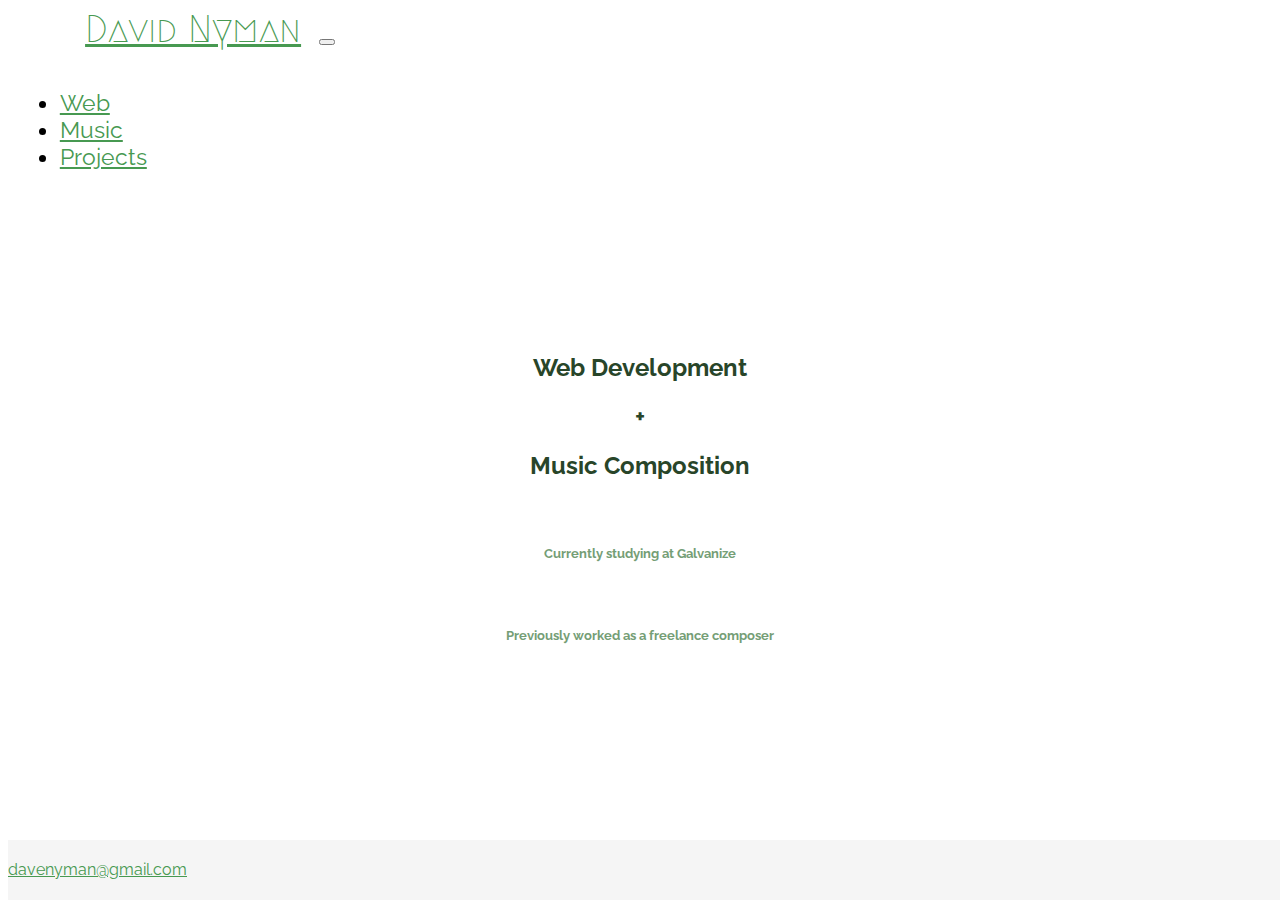
<file: index.html>
<!DOCTYPE html>
<html>

<head>
  <meta charset="utf-8">
  <title>Bootstrap Demo</title>
  <link rel="stylesheet" href="https://maxcdn.bootstrapcdn.com/bootstrap/4.0.0-beta.2/css/bootstrap.min.css" integrity="sha384-PsH8R72JQ3SOdhVi3uxftmaW6Vc51MKb0q5P2rRUpPvrszuE4W1povHYgTpBfshb" crossorigin="anonymous">
  <link href="https://fonts.googleapis.com/css?family=Megrim|Raleway" rel="stylesheet">

  <link rel="stylesheet" href="style.css">
</head>

<body>
  <nav class="navbar navbar-expand-lg navbar-light bg-light">
    <a class="navbar-brand" href="index.html">David Nyman</a>
    <button class="navbar-toggler" type="button" data-toggle="collapse" data-target="#navbarNav" aria-controls="navbarNav" aria-expanded="false" aria-label="Toggle navigation">
      <span class="navbar-toggler-icon"></span>
    </button>
    <div class="collapse navbar-collapse" id="navbarNav">
      <ul class="navbar-nav">
        <li class="nav-item">
          <a class="nav-link" href="web.html">Web<span class="sr-only"></span></a>
        </li>
        <li class="nav-item">
          <a class="nav-link" href="music.html">Music</a>
        </li>
        <li class="nav-item">
          <a class="nav-link" href="projects.html">Projects</a>
        </li>
      </ul>
    </div>
  </nav>
  <div id="container">

    <h2>Web Development</h2>
    <h2>+</h2>
    <h2>Music Composition</h2>
    <h5>Currently studying at Galvanize</h5>
    <h5>Previously worked as a freelance composer</h5>
  </div>

  <footer class="footer">
    <div class="container">
      <span class="text-muted"><a href="mailto:davenyman@gmail.com">davenyman@gmail.com</a></span>
    </div>
  </footer>


  <script src="https://code.jquery.com/jquery-3.2.1.slim.min.js" integrity="sha384-KJ3o2DKtIkvYIK3UENzmM7KCkRr/rE9/Qpg6aAZGJwFDMVNA/GpGFF93hXpG5KkN" crossorigin="anonymous"></script>
  <script src="https://cdnjs.cloudflare.com/ajax/libs/popper.js/1.12.3/umd/popper.min.js" integrity="sha384-vFJXuSJphROIrBnz7yo7oB41mKfc8JzQZiCq4NCceLEaO4IHwicKwpJf9c9IpFgh" crossorigin="anonymous"></script>
  <script src="https://maxcdn.bootstrapcdn.com/bootstrap/4.0.0-beta.2/js/bootstrap.min.js" integrity="sha384-alpBpkh1PFOepccYVYDB4do5UnbKysX5WZXm3XxPqe5iKTfUKjNkCk9SaVuEZflJ" crossorigin="anonymous"></script>
</body>

</html>
</file>
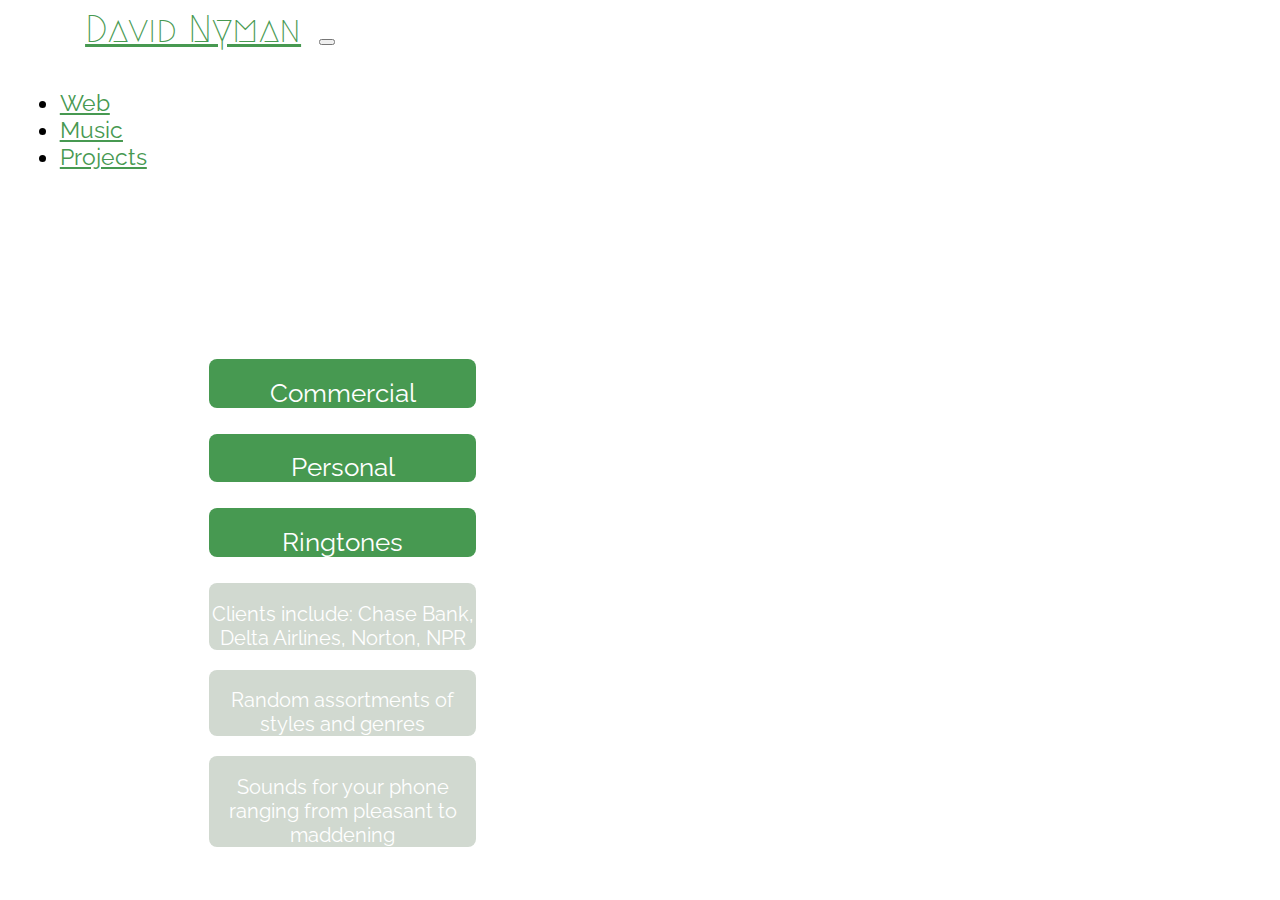
<file: music.html>
<!DOCTYPE html>
<html>

<head>
  <meta charset="utf-8">
  <title>Bootstrap Demo</title>
  <link rel="stylesheet" href="https://maxcdn.bootstrapcdn.com/bootstrap/4.0.0-beta.2/css/bootstrap.min.css" integrity="sha384-PsH8R72JQ3SOdhVi3uxftmaW6Vc51MKb0q5P2rRUpPvrszuE4W1povHYgTpBfshb" crossorigin="anonymous">
  <link href="https://fonts.googleapis.com/css?family=Megrim|Raleway" rel="stylesheet">

  <link rel="stylesheet" href="style.css">
</head>

<body>
  <nav class="navbar navbar-expand-lg navbar-light bg-light">
    <a class="navbar-brand" href="index.html">David Nyman</a>
    <button class="navbar-toggler" type="button" data-toggle="collapse" data-target="#navbarNav" aria-controls="navbarNav" aria-expanded="false" aria-label="Toggle navigation">
      <span class="navbar-toggler-icon"></span>
    </button>
    <div class="collapse navbar-collapse" id="navbarNav">
      <ul class="navbar-nav">
        <li class="nav-item">
          <a class="nav-link" href="web.html">Web<span class="sr-only"></span></a>
        </li>
        <li class="nav-item active">
          <a class="nav-link active" href="music.html">Music</a>
        </li>
        <li class="nav-item">
          <a class="nav-link" href="projects.html">Projects</a>
        </li>
      </ul>
    </div>
  </nav>
  <div id="container">
    <div class="row">
      <div class="col-sm square">
        <p>Commercial</p>
        </div>
      <div class="col-sm square">
        <p>Personal</p>
      </div>
      <div class="col-sm square">
        <p>Ringtones</p>
        </div>
    </div>
    <div class="row">
      <div class="col-sm square-mid">
        <p id="description">Clients include: Chase Bank, Delta Airlines, Norton, NPR</p>
      </div>
      <div class="col-sm square-mid">
        <p id="description">Random assortments of styles and genres</p>
      </div>
      <div class="col-sm square-mid">
        <p id="description">Sounds for your phone ranging from pleasant to maddening</p>
      </div>
    </div>


  </div>


  <script src="https://code.jquery.com/jquery-3.2.1.slim.min.js" integrity="sha384-KJ3o2DKtIkvYIK3UENzmM7KCkRr/rE9/Qpg6aAZGJwFDMVNA/GpGFF93hXpG5KkN" crossorigin="anonymous"></script>
  <script src="https://cdnjs.cloudflare.com/ajax/libs/popper.js/1.12.3/umd/popper.min.js" integrity="sha384-vFJXuSJphROIrBnz7yo7oB41mKfc8JzQZiCq4NCceLEaO4IHwicKwpJf9c9IpFgh" crossorigin="anonymous"></script>
  <script src="https://maxcdn.bootstrapcdn.com/bootstrap/4.0.0-beta.2/js/bootstrap.min.js" integrity="sha384-alpBpkh1PFOepccYVYDB4do5UnbKysX5WZXm3XxPqe5iKTfUKjNkCk9SaVuEZflJ" crossorigin="anonymous"></script>
</body>

</html>
</file>
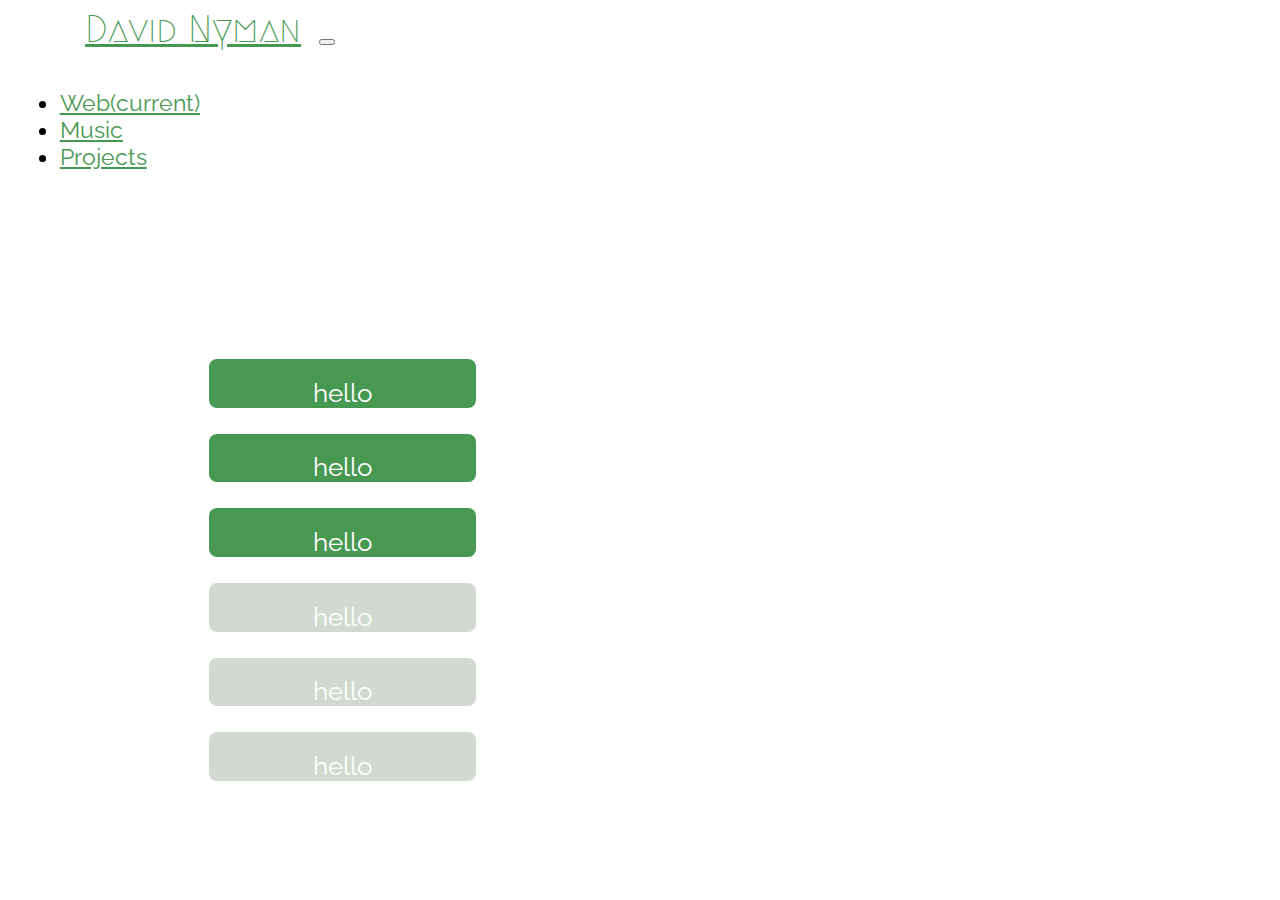
<file: web.html>
<!DOCTYPE html>
<html>

<head>
  <meta charset="utf-8">
  <title>Bootstrap Demo</title>
  <link rel="stylesheet" href="https://maxcdn.bootstrapcdn.com/bootstrap/4.0.0-beta.2/css/bootstrap.min.css" integrity="sha384-PsH8R72JQ3SOdhVi3uxftmaW6Vc51MKb0q5P2rRUpPvrszuE4W1povHYgTpBfshb" crossorigin="anonymous">
  <link href="https://fonts.googleapis.com/css?family=Megrim|Raleway" rel="stylesheet">

  <link rel="stylesheet" href="style.css">
</head>

<body>
  <nav class="navbar navbar-expand-lg navbar-light bg-light">
    <a class="navbar-brand" href="index.html">David Nyman</a>
    <button class="navbar-toggler" type="button" data-toggle="collapse" data-target="#navbarNav" aria-controls="navbarNav" aria-expanded="false" aria-label="Toggle navigation">
      <span class="navbar-toggler-icon"></span>
    </button>
    <div class="collapse navbar-collapse" id="navbarNav">
      <ul class="navbar-nav">
        <li class="nav-item active">
          <a class="nav-link active" href="web.html">Web<span class="sr-only">(current)</span></a>
        </li>
        <li class="nav-item">
          <a class="nav-link" href="music.html">Music</a>
        </li>
        <li class="nav-item">
          <a class="nav-link" href="projects.html">Projects</a>
        </li>
      </ul>
    </div>
  </nav>
  <div id="container">
    <div class="row">
      <div class="col-sm square">
        <p>hello</p>
        </div>
      <div class="col-sm square">
        <p>hello</p>
      </div>
      <div class="col-sm square">
        <p>hello</p>
        </div>
    </div>
    <div class="row">
      <div class="col-sm square-mid">
        <p>hello</p>
      </div>
      <div class="col-sm square-mid">
        <p>hello</p>
      </div>
      <div class="col-sm square-mid">
        <p>hello</p>
      </div>
    </div>

  </div>


  <script src="https://code.jquery.com/jquery-3.2.1.slim.min.js" integrity="sha384-KJ3o2DKtIkvYIK3UENzmM7KCkRr/rE9/Qpg6aAZGJwFDMVNA/GpGFF93hXpG5KkN" crossorigin="anonymous"></script>
  <script src="https://cdnjs.cloudflare.com/ajax/libs/popper.js/1.12.3/umd/popper.min.js" integrity="sha384-vFJXuSJphROIrBnz7yo7oB41mKfc8JzQZiCq4NCceLEaO4IHwicKwpJf9c9IpFgh" crossorigin="anonymous"></script>
  <script src="https://maxcdn.bootstrapcdn.com/bootstrap/4.0.0-beta.2/js/bootstrap.min.js" integrity="sha384-alpBpkh1PFOepccYVYDB4do5UnbKysX5WZXm3XxPqe5iKTfUKjNkCk9SaVuEZflJ" crossorigin="anonymous"></script>
</body>

</html>
</file>
<file: style.css>
.navbar-brand {
padding: 1.1% 1.1% 1.1% 1.1%;
font-family: 'Megrim', cursive;
font-size: 38px;
margin-left: 5%;
}
.navbar-brand:hover {
  padding: 1.1% 1.1% 1.1% 1.1%;
  border-radius: 14px;
  text-decoration: underline;
  text-decoration-color: rgb(71, 153, 81);

}
.navbar-nav {
  padding: 1.1% 1.1% 1.1% 1.1%;
  font-family: 'Raleway', sans-serif;
  font-size: 23px;
  margin-left: 3%;
}

.square {
  width: 30%;
  background-color: rgb(71, 153, 81);
  padding-bottom: 30%
  float: left;
  margin: 1.5%;
  border-radius: 8px;
  transition: .3s;
}
.square:hover {
background-color: rgba(71, 153, 81, 0.67);
transition: .3s;
}
.square-index {
  width: 100%;
  background-color: rgb(71, 153, 81);
  padding-bottom: 30%
  float: left;
  margin: 1.5%;
  transition: .3s;
}


.square-mid {
  width: 30%;
  background-color: rgb(209, 217, 208);
  padding-bottom: 30%
  float: left;
  margin: 1.5%;
  border-radius: 8px;
  transition: .3s;
}
.square-mid:hover {
  background-color: rgba(154, 158, 153, 0.87);
  transition: .3s;
}



#container {
  margin: 0 auto;
  padding-top: 10%;
  padding-left: 7%;
  padding-right: 7%;
  max-width: 888px;

}

.pics {
padding: 9%, 5%, 5%, 5%;
}

img {
  display: block;
  width: 100%;
  margin-top: 5%;
  border: 3px solid white;
}

.headings {
font-family: 'Raleway', sans-serif;
font-size: 28px;
text-align: center;
color: white;
min-width: 15px;
}
p {
  color: white;
  text-align: center;
  font-family: 'Raleway', sans-serif;
  padding-top: 7%;
  font-size: 26px;
}
h2 {
  text-align: center;
  font-family: 'Raleway', sans-serif;
  font-weight: bold;
  color: rgb(40, 69, 41);
}
h5 {
  text-align: center;
  font-family: 'Raleway', sans-serif;
  font-weight: bold;
  color: rgb(117, 158, 118);
  padding-top: 5%;
  margin-left: 20%;
  margin-right: 20%;
}
#description {
  color: white;
  text-align: center;
  font-family: 'Raleway', sans-serif;
  padding-top: 7%;
  font-size: 20px;
}
.footer {
    position: absolute;
    bottom: 0;
    width: 100%;
    height: 60px;
    line-height: 60px;
    background-color: #f5f5f5;
}
.text-muted {
    color: #637169!important;
    font-family: 'Raleway', sans-serif;
}

.active {
  text-decoration: underline;
  text-decoration-color: rgb(71, 153, 81);
}

a {
  color: rgb(71, 153, 81);
}

a:hover {
  color: rgb(37, 73, 41);
}

@media (max-width: 500px){
body {
  background-color: rgb(209, 217, 208);
}

p {
  font-size: 15px;
  padding-top: 7%;
  transition: .1s
}
#description {
  color: white;
  text-align: center;
  font-family: 'Raleway', sans-serif;
  padding-top: 7%;
  font-size: 14px;
}
.square {
  width: 30%;
  background-color: rgb(111, 164, 117);
  padding-bottom: 30%
  float: left;
  margin: 1.5%;
  border-radius: 8px;
  transition: .3s;
}
.square-mid {
  width: 30%;
  background-color: rgb(153, 153, 153);
  padding-bottom: 30%
  float: left;
  margin: 1.5%;
  transition: .3s;
}
.footer {
  background-color: rgb(80, 80, 80);
  color: white;
  text-align: center;
}
.text-muted {
    color: rgb(220, 231, 216)!important;
    font-family: 'Raleway', sans-serif;
}
a {
  color: rgb(149, 158, 150)!important;
}

a:hover {
  color: rgb(219, 236, 221)!important;
}
}
</file>
